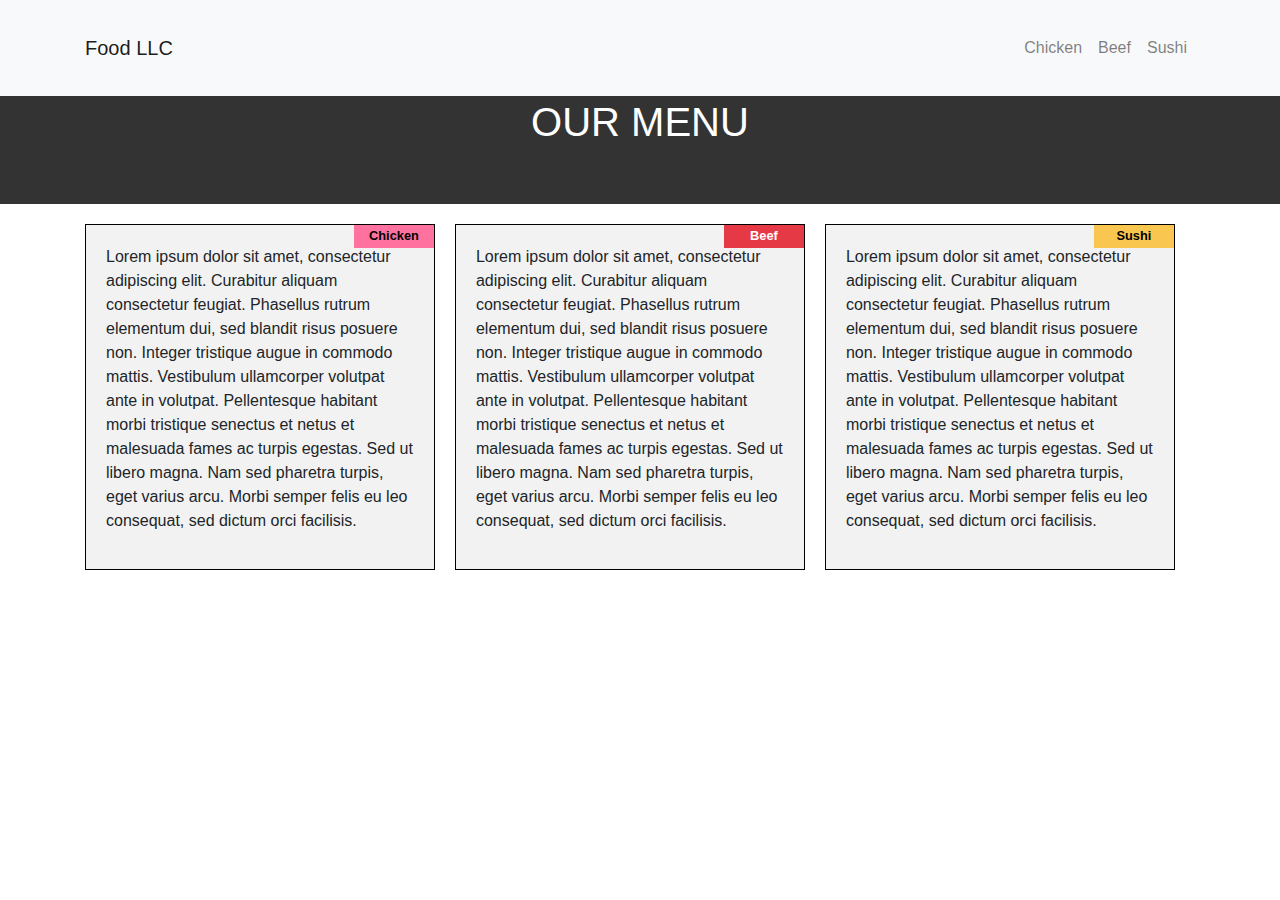
<file: module3-solution/index.html>
<!DOCTYPE html>
<html>
<head>
  <meta charset="UTF-8">
  <meta name="viewport" content="width=device-width, initial-scale=1.0">
  <title>MODULE 3</title>
  <link rel="stylesheet" href="css/styles.css">
   <!-- Add Bootstrap CSS link -->
  <link rel="stylesheet" href="https://maxcdn.bootstrapcdn.com/bootstrap/4.5.2/css/bootstrap.min.css">

  </head>
<body>
 
  
  <nav class="navbar navbar-expand-md fixed-top navbar-light bg-light">
    <div class="container">
      <a class="navbar-brand d-none d-sm-block" href="#">Food LLC</a>
      <button class="navbar-toggler d-block d-sm-none" type="button" data-toggle="collapse" data-target="#navbarMenu">
        <span class="navbar-toggler-icon"></span>
      </button>
      <div class="collapse navbar-collapse" id="navbarMenu">
        <ul class="navbar-nav ml-auto">
          <li class="nav-item">
            <a class="nav-link" href="#chicken">Chicken</a>
          </li>
          <li class="nav-item">
            <a class="nav-link" href="#beef">Beef</a>
          </li>
          <li class="nav-item">
            <a class="nav-link" href="#sushi">Sushi</a>
          </li>
        </ul>
      </div>
    </div>
  </nav>

  <header class="text-center mt-5">
    <h1>OUR MENU</h1>
  </header>
  
  

  <div class="container">
    <section class="section chicken">
      <div class="section-title">Chicken</div>
      <div class="section-content">
        <p>Lorem ipsum dolor sit amet, consectetur adipiscing elit. Curabitur aliquam consectetur feugiat. Phasellus rutrum elementum dui, sed blandit risus posuere non. Integer tristique augue in commodo mattis. Vestibulum ullamcorper volutpat ante in volutpat. Pellentesque habitant morbi tristique senectus et netus et malesuada fames ac turpis egestas. Sed ut libero magna. Nam sed pharetra turpis, eget varius arcu. Morbi semper felis eu leo consequat, sed dictum orci facilisis.</p>
      </div>
    </section>
  
    <section class="section beef">
      <div class="section-title">Beef</div>
      <div class="section-content">
        <p>Lorem ipsum dolor sit amet, consectetur adipiscing elit. Curabitur aliquam consectetur feugiat. Phasellus rutrum elementum dui, sed blandit risus posuere non. Integer tristique augue in commodo mattis. Vestibulum ullamcorper volutpat ante in volutpat. Pellentesque habitant morbi tristique senectus et netus et malesuada fames ac turpis egestas. Sed ut libero magna. Nam sed pharetra turpis, eget varius arcu. Morbi semper felis eu leo consequat, sed dictum orci facilisis.</p>
    </div>
    </section>
  
    <section class="section sushi">
      <div class="section-title">Sushi</div>
      <div class="section-content">
        <p>Lorem ipsum dolor sit amet, consectetur adipiscing elit. Curabitur aliquam consectetur feugiat. Phasellus rutrum elementum dui, sed blandit risus posuere non. Integer tristique augue in commodo mattis. Vestibulum ullamcorper volutpat ante in volutpat. Pellentesque habitant morbi tristique senectus et netus et malesuada fames ac turpis egestas. Sed ut libero magna. Nam sed pharetra turpis, eget varius arcu. Morbi semper felis eu leo consequat, sed dictum orci facilisis.</p>
    </div>
    </section>
  </div>

  <!-- Add scripts -->
  <script src="https://code.jquery.com/jquery-3.6.0.min.js"></script>
  <script src="https://maxcdn.bootstrapcdn.com/bootstrap/4.5.2/js/bootstrap.min.js"></script>
  <script src="js/scripts.js"></script>
  
  
</body>
</html>
</file>
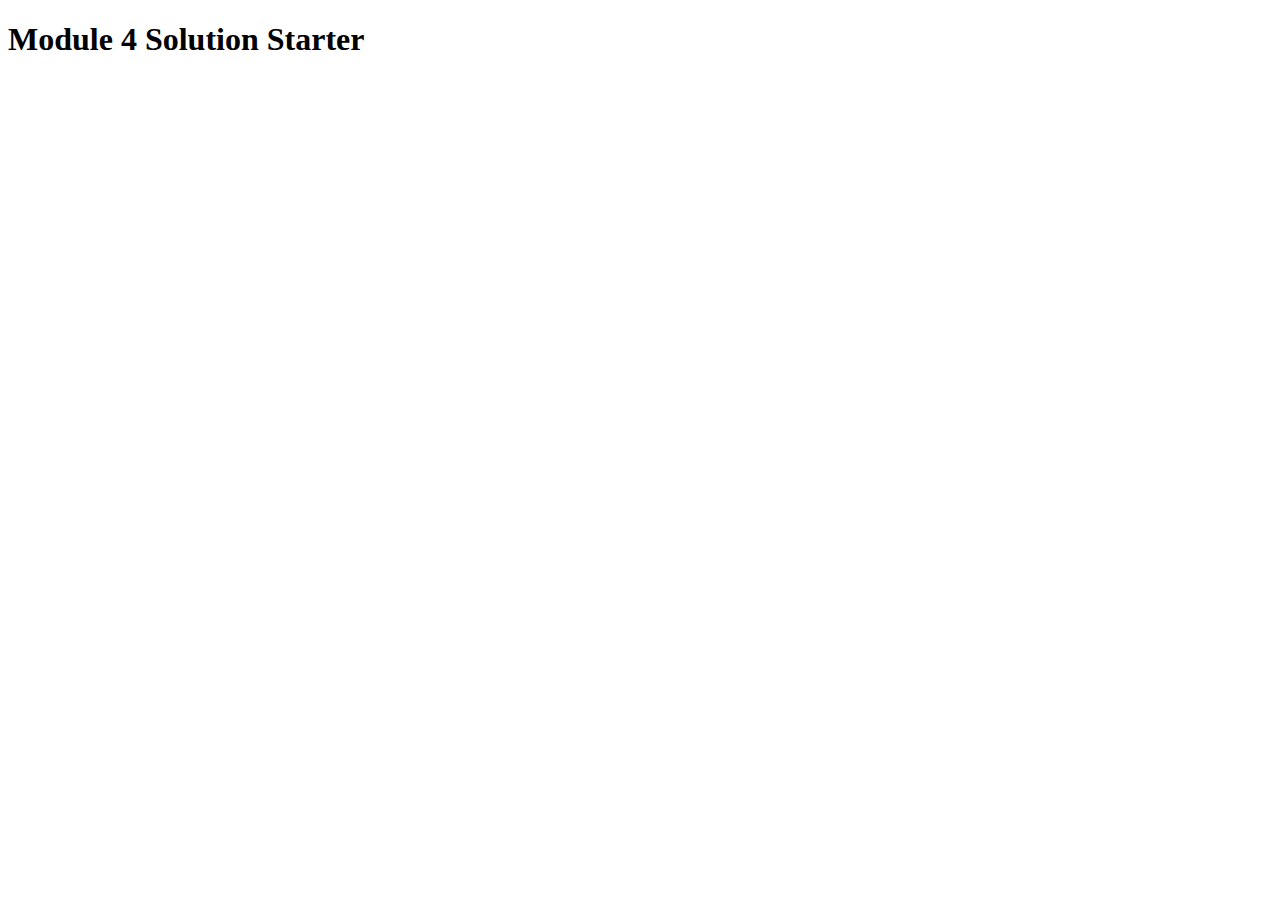
<file: module4-solution/index.html>
<!DOCTYPE html>
<html>
<head>
  <meta charset="utf-8">
  <title>Module 4 Solution Starter</title>
</head>
<body>
  <h1>Module 4 Solution Starter</h1>
  <div id="output-container"></div>
  <script src="js/SpeakHello.js"></script>
  <script src="js/SpeakGoodBye.js"></script>
  <script src="js/script.js"></script>
</body>
</html>
</file>
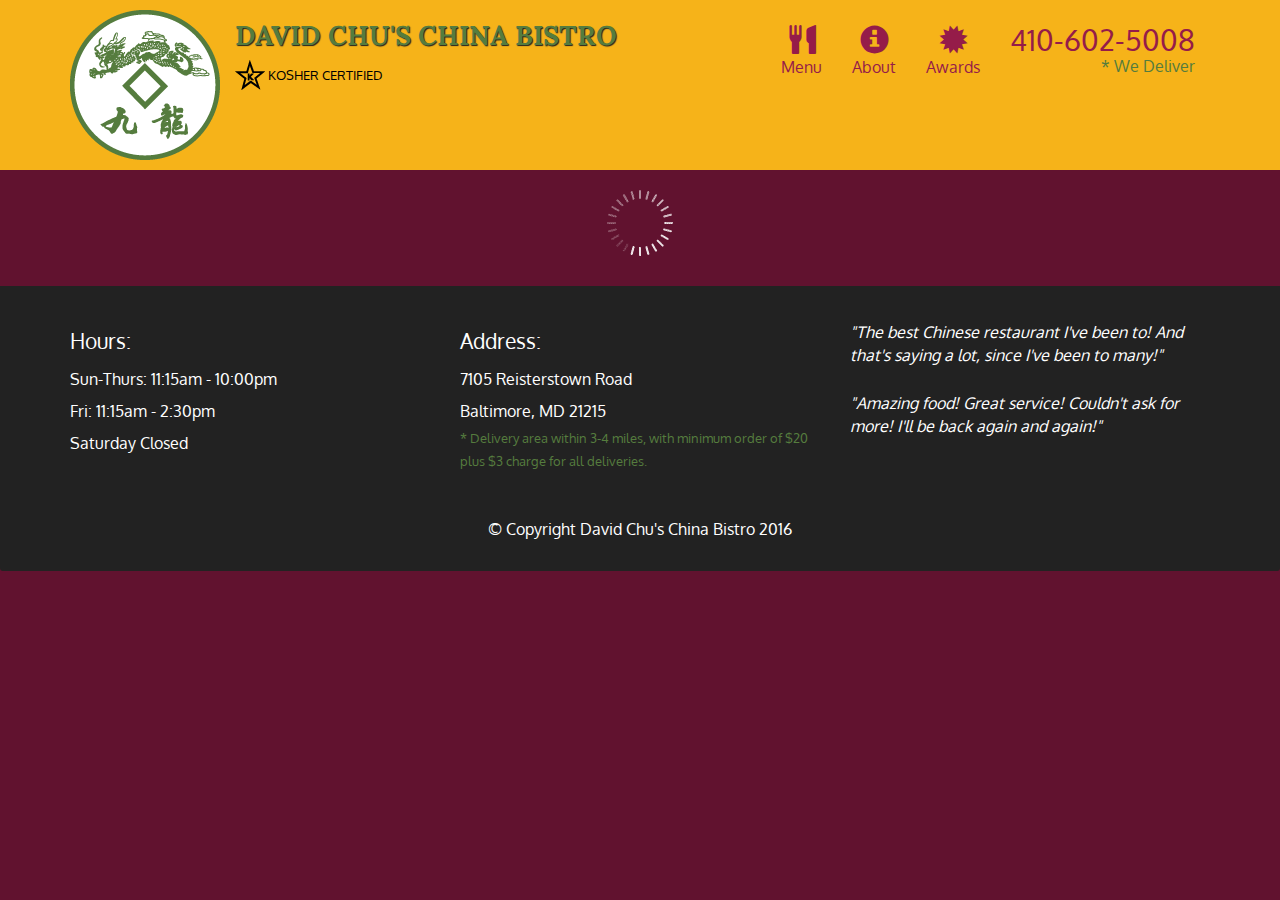
<file: module5-solution/index.html>
<!doctype html>
<html lang="en">
  <head>
    <meta charset="utf-8">
    <meta http-equiv="X-UA-Compatible" content="IE=edge">
    <meta name="viewport" content="width=device-width, initial-scale=1">
    <title>David Chu's China Bistro</title>
    <link rel="stylesheet" href="css/bootstrap.min.css">
    <link rel="stylesheet" href="css/styles.css">
    <link href='https://fonts.googleapis.com/css?family=Oxygen:400,300,700' rel='stylesheet' type='text/css'>
    <link href='https://fonts.googleapis.com/css?family=Lora' rel='stylesheet' type='text/css'>
  </head>
<body>
  <header>
    <nav id="header-nav" class="navbar navbar-default">
      <div class="container">
        <div class="navbar-header">
          <a href="index.html" class="pull-left visible-md visible-lg">
            <div id="logo-img" alt="Logo image"></div>
          </a>

          <div class="navbar-brand">
            <a href="index.html"><h1>David Chu's China Bistro</h1></a>
            <p>
              <img src="images/star-k-logo.png" alt="Kosher certification">
              <span>Kosher Certified</span>
            </p>
          </div>

          <button id="navbarToggle" type="button" class="navbar-toggle collapsed" data-toggle="collapse" data-target="#collapsable-nav" aria-expanded="false">
            <span class="sr-only">Toggle navigation</span>
            <span class="icon-bar"></span>
            <span class="icon-bar"></span>
            <span class="icon-bar"></span>
          </button>
        </div>
        
        <div id="collapsable-nav" class="collapse navbar-collapse">
           <ul id="nav-list" class="nav navbar-nav navbar-right">
            <li id="navHomeButton" class="visible-xs active">
              <a href="index.html">
                <span class="glyphicon glyphicon-home"></span> Home</a>
            </li>
            <li id="navMenuButton">
              <a href="#" onclick="$dc.loadMenuCategories();">
                <span class="glyphicon glyphicon-cutlery"></span><br class="hidden-xs"> Menu</a>
            </li>
            <li>
              <a href="#">
                <span class="glyphicon glyphicon-info-sign"></span><br class="hidden-xs"> About</a>
            </li>
            <li>
              <a href="#">
                <span class="glyphicon glyphicon-certificate"></span><br class="hidden-xs"> Awards</a>
            </li>
            <li id="phone" class="hidden-xs">
              <a href="tel:410-602-5008">
                <span>410-602-5008</span></a><div>* We Deliver</div>
            </li>
          </ul><!-- #nav-list -->
        </div><!-- .collapse .navbar-collapse -->
      </div><!-- .container -->
    </nav><!-- #header-nav -->
  </header>

  <div id="call-btn" class="visible-xs">
    <a class="btn" href="tel:410-602-5008">
    <span class="glyphicon glyphicon-earphone"></span>
    410-602-5008
    </a>
  </div>
  <div id="xs-deliver" class="text-center visible-xs">* We Deliver</div>

  <div id="main-content" class="container"></div>

  <footer class="panel-footer">
    <div class="container">
      <div class="row">
        <section id="hours" class="col-sm-4">
          <span>Hours:</span><br>
          Sun-Thurs: 11:15am - 10:00pm<br>
          Fri: 11:15am - 2:30pm<br>
          Saturday Closed
          <hr class="visible-xs">
        </section>
        <section id="address" class="col-sm-4">
          <span>Address:</span><br>
          7105 Reisterstown Road<br>
          Baltimore, MD 21215
          <p>* Delivery area within 3-4 miles, with minimum order of $20 plus $3 charge for all deliveries.</p>
          <hr class="visible-xs">
        </section>
        <section id="testimonials" class="col-sm-4">
          <p>"The best Chinese restaurant I've been to! And that's saying a lot, since I've been to many!"</p>
          <p>"Amazing food! Great service! Couldn't ask for more! I'll be back again and again!"</p>
        </section>
      </div>
      <div class="text-center">&copy; Copyright David Chu's China Bistro 2016</div>
    </div>
  </footer>

  <!-- jQuery (Bootstrap JS plugins depend on it) -->
  <script src="js/jquery-2.1.4.min.js"></script>
  <script src="js/bootstrap.min.js"></script>
  <script src="js/ajax-utils.js"></script>
  <script src="js/script.js"></script>
</body>
</html>
</file>
<file: module5-solution/css/styles.css>
body {
  font-size: 16px;
  color: #fff;
  background-color: #61122f;
  font-family: 'Oxygen', sans-serif;
}

/** HEADER **/
#header-nav {
  background-color: #f6b319;
  border-radius: 0;
  border: 0;
}

#logo-img {
  background: url('../images/restaurant-logo_large.png') no-repeat;
  width: 150px;
  height: 150px;
  margin: 10px 15px 10px 0;
}

.navbar-brand {
  padding-top: 25px;
}
.navbar-brand h1 { /* Restaurant name */
  font-family: 'Lora', serif;
  color: #557c3e;
  font-size: 1.5em;
  text-transform: uppercase;
  font-weight: bold;
  text-shadow: 1px 1px 1px #222;
  margin-top: 0;
  margin-bottom: 0;
  line-height: .75;
}
.navbar-brand a:hover, .navbar-brand a:focus {
  text-decoration: none;
}
.navbar-brand p { /* Kosher cert */
  color: #000;
  text-transform: uppercase;
  font-size: .7em;
  margin-top: 15px;
}
.navbar-brand p span { /* Star-K */
  vertical-align: middle;
}

#nav-list {
  margin-top: 10px;
}
#nav-list a {
  color: #951C49;
  text-align: center;
}
#nav-list a:hover {
  background: #E7E7E7;
}
#nav-list a span {
  font-size: 1.8em;
}

#phone {
  margin-top: 5px;
}
#phone a { /* Phone number */
  text-align: right;
  padding-bottom: 0;
}
#phone div { /* We Deliver */
  color: #557c3e;
  text-align: right;
  padding-right: 15px;
}

.navbar-header button.navbar-toggle, .navbar-header .icon-bar {
  border: 1px solid #61122f;
}
.navbar-header button.navbar-toggle {
  clear: both;
  margin-top: -30px;
}
/* END HEADER */

/* FOOTER */
.panel-footer {
  margin-top: 30px;
  padding-top: 35px;
  padding-bottom: 30px;
  background-color: #222;
  border-top: 0;
}
.panel-footer div.row {
  margin-bottom: 35px;
}
#hours, #address {
  line-height: 2;
}
#hours > span, #address > span {
  font-size: 1.3em;
}
#address p {
  color: #557c3e;
  font-size: .8em;
  line-height: 1.8;
}
#testimonials {
  font-style: italic;
}
#testimonials p:nth-child(2) {
  margin-top: 25px;
}
/* END FOOTER */



/* HOME PAGE */
.container .jumbotron {
  box-shadow: 0 0 50px #3F0C1F;
  border: 2px solid #3F0C1F;
}

#menu-tile, #specials-tile, #map-tile {
  height: 250px;
  width: 100%;
  margin-bottom: 15px;
  position: relative;
  border: 2px solid #3F0C1F;
  overflow: hidden;
}
#menu-tile:hover, #specials-tile:hover, #map-tile:hover {
  box-shadow: 0 1px 5px 1px #cccccc;
}
#menu-tile {
  background: url('../images/menu-tile.jpg') no-repeat;
  background-position: center;
}
#specials-tile {
  background: url('../images/specials-tile.jpg') no-repeat;
  background-position: center;
}
#menu-tile span, #specials-tile span, #map-tile span {
  position: absolute;
  bottom: 0;
  right: 0;
  width: 100%;
  text-align: center;
  font-size: 1.6em;
  text-transform: uppercase;
  background-color: #000;
  color: #fff;
  opacity: .8;
}
/* END HOME PAGE */

/* MENU CATEGORIES PAGE */
.category-tile { 
  position: relative;
  border: 2px solid #3F0C1F;
  overflow: hidden;
  width: 200px;
  height: 200px;
  margin: 0 auto 15px;
}
.category-tile span {
  position: absolute;
  bottom: 0;
  right: 0;
  width: 100%;
  text-align: center;
  font-size: 1.2em;
  text-transform: uppercase;
  background-color: #000;
  color: #fff;
  opacity: .8;
}
.category-tile:hover {
  box-shadow: 0 1px 5px 1px #cccccc;
}

#menu-categories-title + div {
  margin-bottom: 50px;
}
/* END MENU CATEGORIES PAGE */

/* SINGLE CATEGORY PAGE */
.menu-item-tile {
  margin-bottom: 25px;
}
.menu-item-tile hr {
  width: 80%;
}
.menu-item-tile .menu-item-price {
  font-size: 1.1em;
  text-align: right;
  margin-top: -15px;
  margin-right: -15px;
}
.menu-item-tile .menu-item-price span {
  font-size: .6em;
}
.menu-item-photo {
  position: relative;
  border: 2px solid #3F0C1F; 
  overflow: hidden;
  padding: 0;
  margin-right: -15px;
  margin-left: auto;
  margin-bottom: 20px;
  max-width: 250px;
}
.menu-item-photo div {
  position: absolute;
  bottom: 0;
  right: 0;
  width: 80px;
  background-color: #557c3e;
  text-align: center;
}
.menu-item-description {
  padding-right: 30px;
}
h3.menu-item-title {
  margin: 0 0 10px;
}
.menu-item-details {
  font-size: .9em;
  font-style: italic;
}
/* END SINGLE CATEGORY PAGE */


/********** Large devices only **********/
@media (min-width: 1200px) {
  .container .jumbotron {
    background: url('../images/jumbotron_1200.jpg') no-repeat;
    height: 675px;
  }
}

/********** Medium devices only **********/
@media (min-width: 992px) and (max-width: 1199px) {
  /* Header */
  #logo-img {
    background: url('../images/restaurant-logo_medium.png') no-repeat;
    width: 100px;
    height: 100px;
    margin: 5px 5px 5px 0;
  }
  /* End Header */

  /* Home Page */
  .container .jumbotron {
    background: url('../images/jumbotron_992.jpg') no-repeat;
    height: 558px;
  }
  /* End Home Page */
}

/********** Small devices only **********/
@media (min-width: 768px) and (max-width: 991px) {
  /* Home Page */
  .container .jumbotron {
    background: url('../images/jumbotron_768.jpg') no-repeat;
    height: 432px;
  }
  /* End Home Page */
}

/********** Extra small devices only **********/
@media (max-width: 767px) {
  /* Header */
  .navbar-brand {
    padding-top: 10px;
    height: 80px;
  }
  .navbar-brand h1 { /* Restaurant name */
    padding-top: 10px;
    font-size: 5vw; /* 1vw = 1% of viewport width */
  }
  .navbar-brand p { /* Kosher cert */
    font-size: .6em;
    margin-top: 12px;
  }
  .navbar-brand p img { /* Star-K */
    height: 20px;
  }

  #collapsable-nav a { /* Collapsed nav menu text */
    font-size: 1.2em;
  }
  #collapsable-nav a span { /* Collapsed nav menu glyph */
    font-size: 1em;
    margin-right: 5px;
  }

  #call-btn > a {
    font-size: 1.5em;
    display: block;
    margin: 0 20px;
    padding: 10px;
    border: 2px solid #fff;
    background-color: #f6b319;
    color: #951c49;
  }
  #xs-deliver {
    margin-top: 5px;
    font-size: .7em;
    letter-spacing: .1em;
    text-transform: uppercase;
  }
  /* End Header */

  /* Footer */
  .panel-footer section {
    margin-bottom: 30px;
    text-align: center;
  }
  .panel-footer section:nth-child(3) {
    margin-bottom: 0; /* margin already exists on the whole row */
  }
  .panel-footer section hr {
    width: 50%;
  }
  /* End Footer */

  /* Home Page */
  .container .jumbotron {
    margin-top: 30px;
    padding: 0;
  }
  #menu-tile, #specials-tile {
    width: 360px;
    margin: 0 auto 15px;
  }

  .menu-item-photo {
    margin-right: auto;
  }
  .menu-item-tile .menu-item-price {
    text-align: center;
  }
  .menu-item-description {
    text-align: center;;
  }
}


/********** Super extra small devices Only :-) (e.g., iPhone 4) **********/
@media (max-width: 479px) {
  /* Header */
  .navbar-brand h1 { /* Restaurant name */
    padding-top: 5px;
    font-size: 6vw;
  }
  /* End Header */
  
  /* Home page */
  #menu-tile, #specials-tile {
    width: 280px;
    margin: 0 auto 15px;
  }

  .col-xxs-12 {
    position: relative;
    min-height: 1px;
    padding-right: 15px;
    padding-left: 15px;
    float: left;
    width: 100%;
  }
}
</file>
<file: module3-solution/css/styles.css>
/* Resetting default margin and padding */
body, h1, h2, p {
    margin: 0;
    padding: 0;
  }
  
  /* Applying box-sizing border-box to all elements */
  * {
    box-sizing: border-box;
  }
  
  /* Styling the header */
  header {
    background-color: #333;
    color: #fff;
    padding: 50px;
    text-align: center;
  }
  
  /* Styling the container */
  .container {
    margin: 20px;
  }
  
  /* Styling each section */
  .section {
    background-color: #f2f2f2;
    border: 1px solid #000;
    margin-bottom: 20px;
    overflow: hidden;
    position: relative;
  }
  
  /* Styling section titles */
  .section-title {
    font-weight: bold;
    padding: 5px 10px;
    position: absolute;
    top: 0;
    right: 0;
    font-size: 80%;
    line-height: 1;
    text-align: center;
    width: 80px;
  }
  
  /* Styling individual section titles */
  .section.chicken .section-title {
    background-color: #ff72a0;
    color: #000;
  }
  
  .section.beef .section-title {
    background-color: #e63946;
    color: #fff;
  }
  
  .section.sushi .section-title {
    background-color: #f9c74f;
    color: #000;
  }
  
  /* Styling section content */
  .section-content {
    padding: 20px;
  }
  
  /* Media queries for responsive layout */
  
  @media (max-width: 576px) {
    .section:not(.selected) .section-content {
      display: none;
    }
  
    .section {
      height: 50px;
      overflow: hidden;
    }
  
    .section-title {
      line-height: 50px;
      text-align: center;
      cursor: pointer;
    }

    

  }
  
  
  @media (min-width: 768px) and (max-width: 991px) {
    /* Tablet view */
    .section {
      width: calc(50% - 20px);
      margin-right: 20px;
      float: left;
    }
    
    .section:nth-child(2n) {
      margin-right: 0;
      clear: none;
    }
    
    .section.sushi {
      width: calc(100% - 20px);
      clear: both;
    }
  }
  
  @media (min-width: 992px) {
    /* Desktop view */
    .section {
      width: calc(33.33% - 20px);
      margin-right: 20px;
      float: left;
    }
    
    .section:nth-child(3n) {
      margin-right: 0;
      clear: none;
    }
  }
  
  @media (min-width: 992px) {
    /* Large desktop view */
    .section {
      margin-right: 20px;
    }
    
    .section:nth-child(3n) {
      margin-right: 0;
    }
  }
</file>
